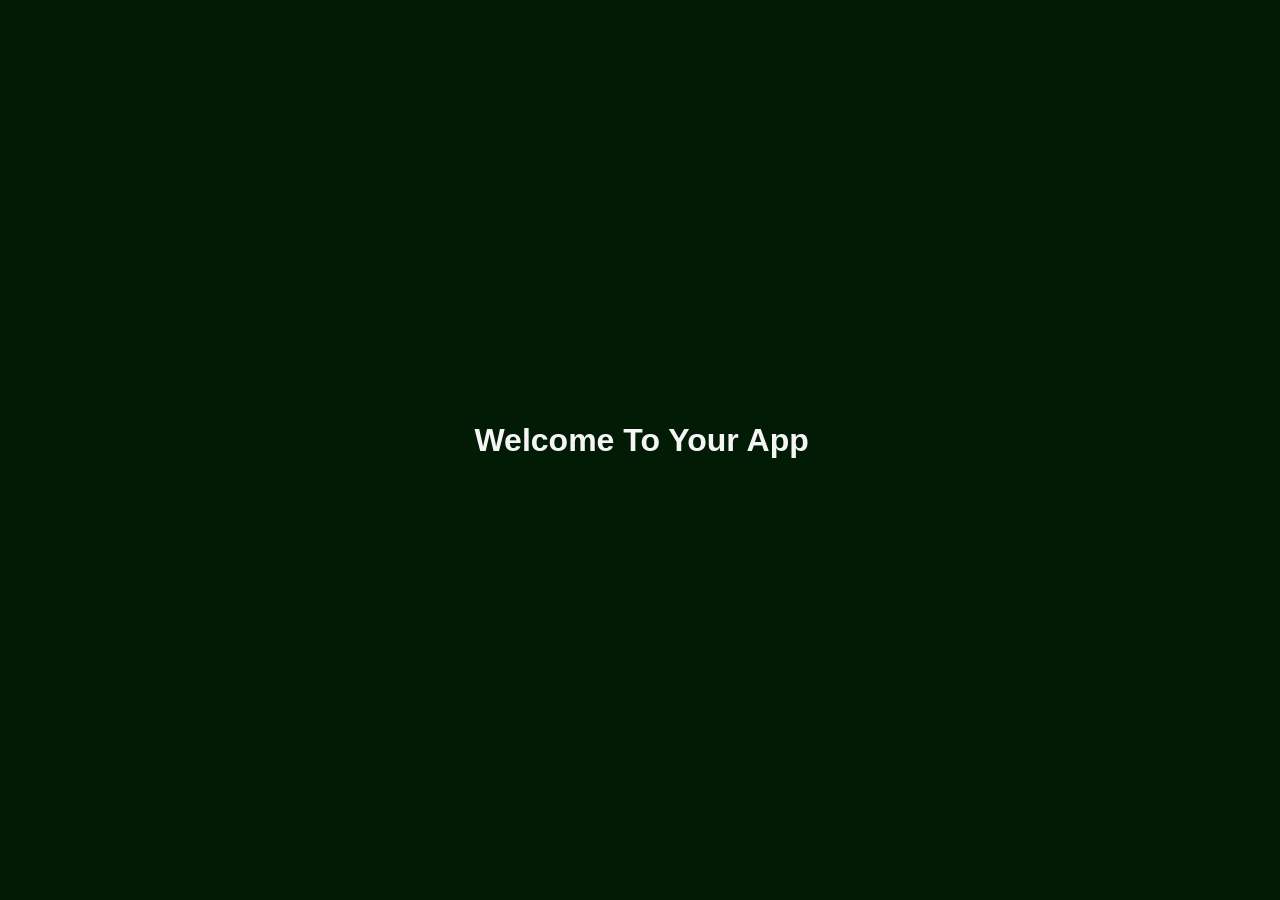
<file: templates/home.html>
<!DOCTYPE html>
<html lang="en">
<head>
    <meta charset="UTF-8">
    <meta http-equiv="X-UA-Compatible" content="IE=edge">
    <meta name="viewport" content="width=device-width, initial-scale=1.0">
    <title>Document</title>
</head>
<style>
    body{
        background: rgb(1, 27, 4);
        color: whitesmoke;
        width: 99%;
        height: 96vh;
        display: flex;
        align-items: center;
        justify-content: center;
        font-family: 'Franklin Gothic Medium', 'Arial Narrow', Arial, sans-serif;
    }
</style>
<body>


    <h1>
        Welcome To Your App
    </h1>
</body>
</html>
</file>
